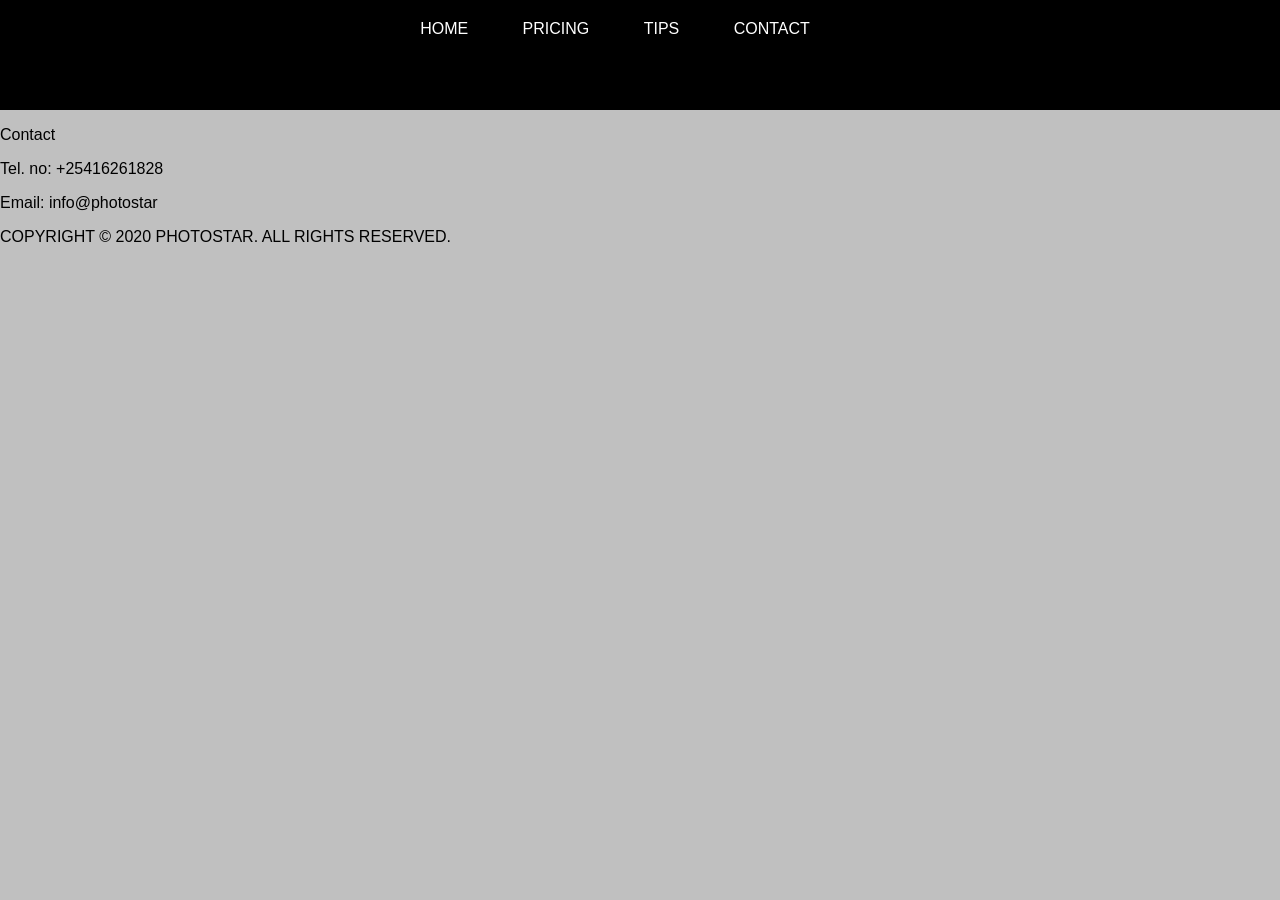
<file: contact.html>
<!DOCTYPE html>
  <head>
    <meta charset="utf-8">
    <title>Professional Photography</title>
    <link rel="stylesheet" href="css/styles.css">
  </head>
  <body>
    <header>
      <nav>
        <ul>
          <li><a href="index.html">Home</a></li>
          <li><a href="pricing.html">Pricing</a></li>
          <li><a href="tips.html">Tips</a></li>
          <li><a href="contact.html">Contact</a></li>
        </ul>
      </nav>
    </header>
    <footer class="contact">
      <p>Contact</p>
      <p>Tel. no: +25416261828</p>
      <p>Email: info@photostar</p>
      <p>COPYRIGHT © 2020 PHOTOSTAR. ALL RIGHTS RESERVED.</p>
    </footer>
  </body>
</html>
</file>
<file: css/styles.css>
body {
  background: silver;
  font-family: sans-serif;
  color: black;;
  margin: 0;
}
header {
  background: black;
  height: 70px;
  text-align: center;
  padding: 20px;
}
header a {
  color: white;
  text-decoration: none;
  text-transform: uppercase;

}
header ul {
  list-style-type: none;
  margin: 0;
  padding: 0;
}
header li {
  display: inline-block;
  margin-right: 50px;
}
.column {
  width: 427px;
  float: left;
}
.column img{
  height: 400px;
  width: 390px;
  border-radius: 15px;
}
.text-box {
  border: 10px solid yellow;
  margin: 3px;
  padding: 3px;
  background: pink;
}
.text-box1 {
  border: 10px solid yellow;
  margin: 2px;
  padding: 3px;
  background: pink;

}.text-box2 {
  border: 10px solid yellow;
  margin: 2px;
  padding: 3px;
  background: pink;

}
</file>
